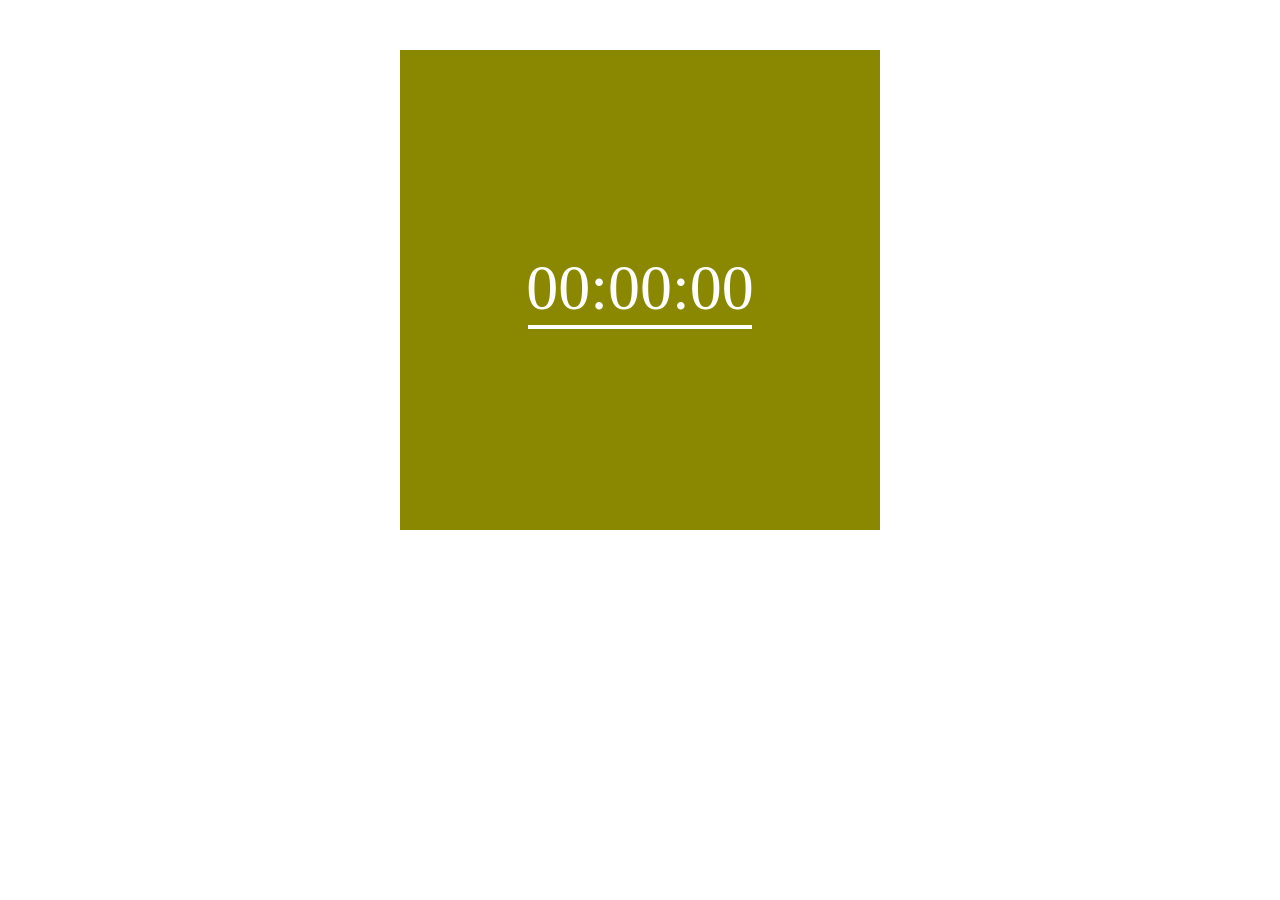
<file: color-clock/index.html>
<!DOCTYPE html>
<html lang="en">
<head>
  <meta charset="UTF-8">
  <title>Color Clock</title>
  <link rel="stylesheet" href="./styles/base.css">
</head>
<body>

  <div class="clock">
    <div class="clock-face">
      <div class="clock-display">00:00:00</div>
      <div class="clock-progress-bar"></div>
    </div>
  </div>

</body>
</html>
</file>
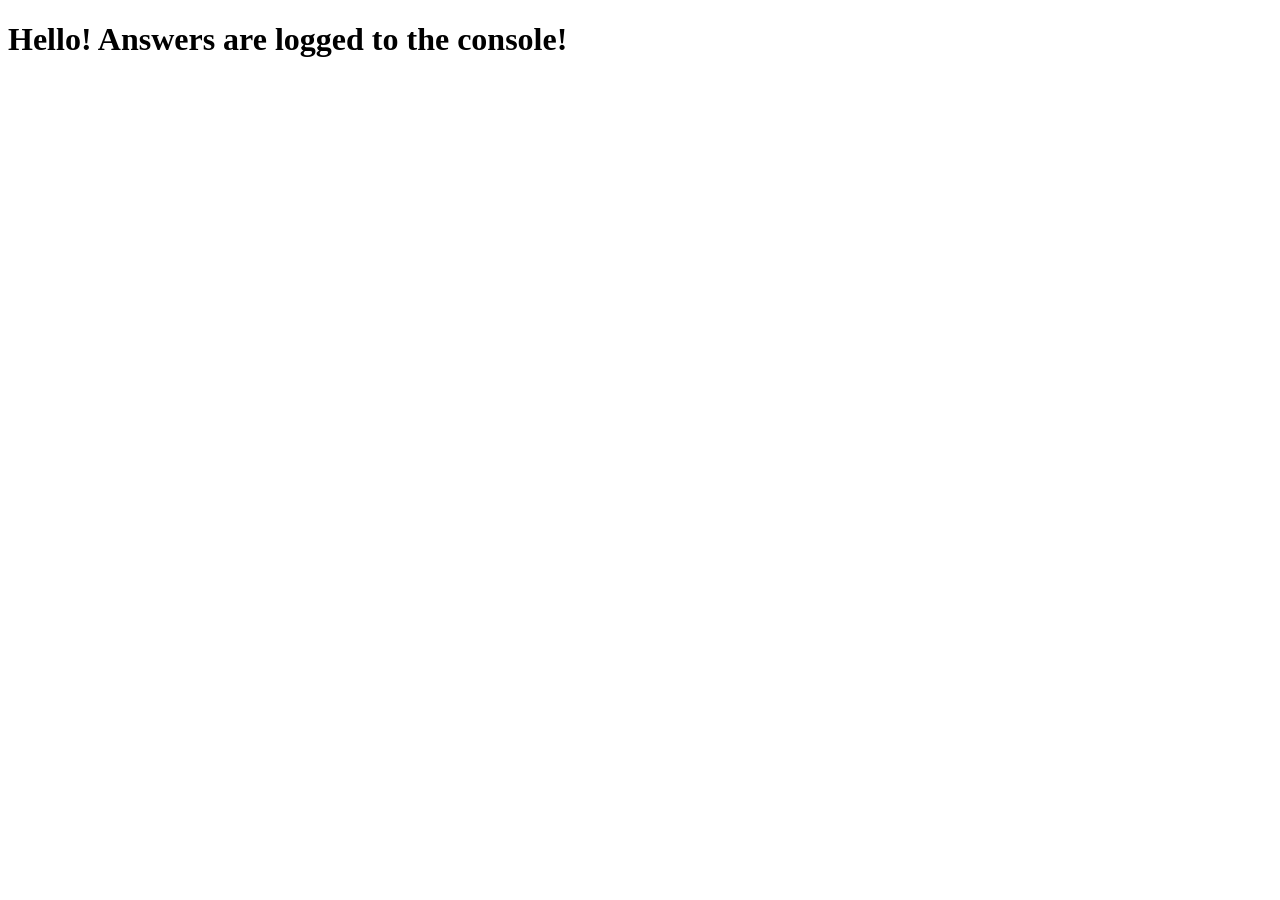
<file: etsy-iteration/index.html>
<!DOCTYPE html>
<html lang="en">
<head>
  <meta charset="UTF-8">
  <meta name="viewport" content="width=device-width, initial-scale=1.0">
  <meta http-equiv="X-UA-Compatible" content="ie=edge">
  <title>Etsy Iteration</title>
</head>
<body>
  <h1>Hello! Answers are logged to the console!</h1>
</body>
</html>
</file>
<file: color-clock/styles/base.css>
.clock {
  background: #8A8700;
  width: 30rem;
  height: 30rem;
  margin: 50px auto;
  color: #fff;
  font-size: 4rem;

  display: flex;
  justify-content: center;
  align-items: center;

  position: relative;
  overflow: hidden;
}

.clock-face {
  border-radius: 100%;
  display: flex;
  align-items: center;
  justify-content: center;
  flex-direction: column;

  height: 60%;
  width: 60%;

  position: relative;
}

.clock-progress-bar {
  background-color: #fff;
  height: .25rem;
  width: 14rem;
}

.ripple {
  height: 60%;
  width: 60%;
  position: absolute;
  border-radius: 100%;

  box-shadow: 0 0 20px 0 rgba(0,0,0,0.25);
  animation: ripple 4s linear infinite;
  opacity: 0;
}

.r2 {
  animation-delay: 0.4s;
}

.r3 {
  animation-delay: 0.8s;
}

.r4 {
  animation-delay: 1.2s;
}

.r5 {
  animation-delay: 1.6s;
}

.r6 {
  animation-delay: 2s;
}

.r7 {
  animation-delay: 2.4s;
}

.r8 {
  animation-delay: 2.8s;
}

.r9 {
  animation-delay: 3.2s;
}

.r10 {
  animation-delay: 3.6s;
}

.r11 {
  animation-delay: 4s;
}

@keyframes ripple {
  from {
    opacity: 0;
    transform: scale3d(.8,.8,1);
  }

  to {
    opacity: 1;
    transform: scale3d(2.3,2.3,1);
  }
}
</file>
